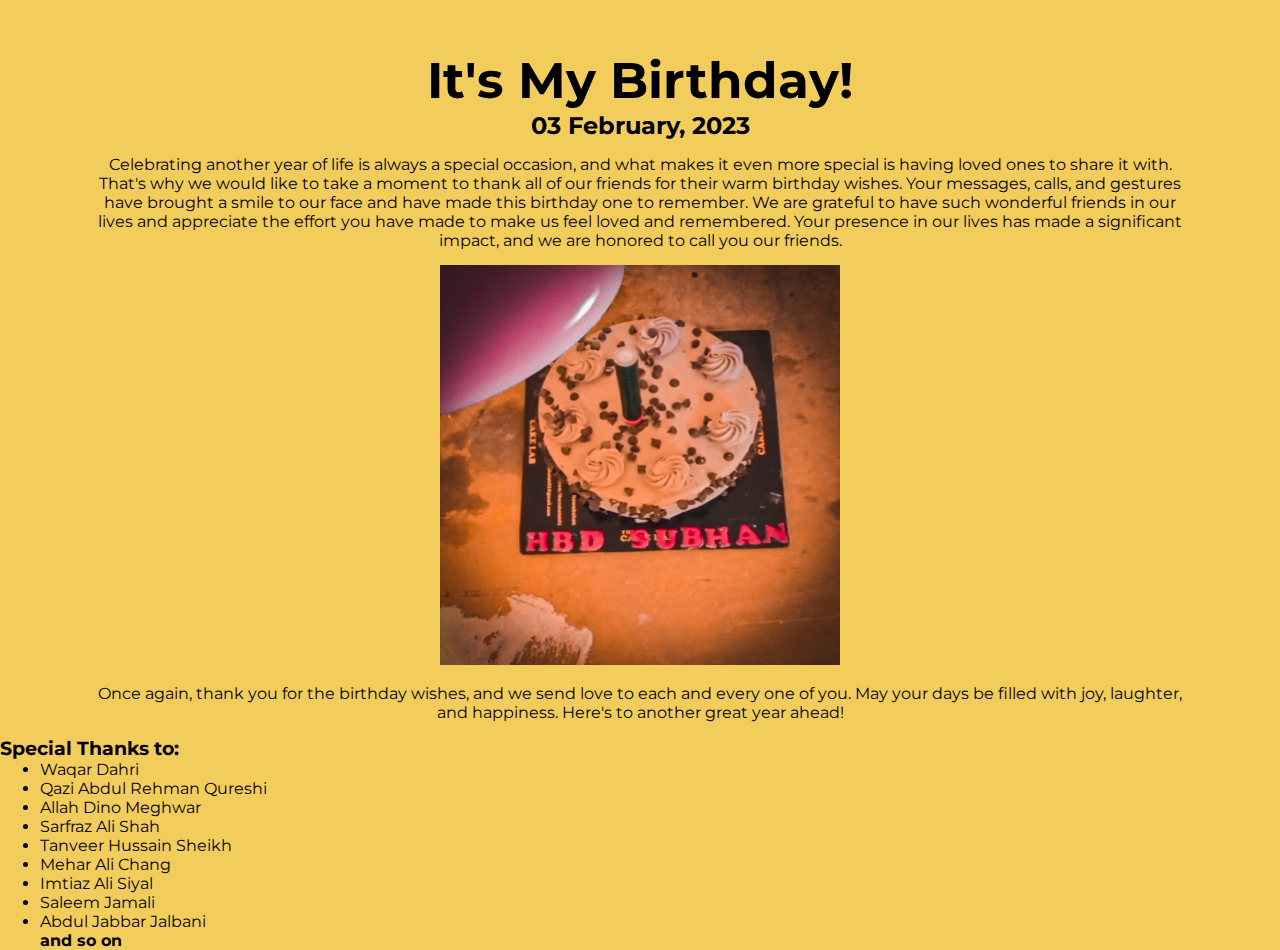
<file: index.html>
<!DOCTYPE html>
<html lang="en">
<head>
    <meta charset="UTF-8">
    <meta http-equiv="X-UA-Compatible" content="IE=edge">
    <meta name="viewport" content="width=device-width, initial-scale=1.0">
    <title>It's my Birthday</title>
    <link rel="stylesheet" href="style.css">
    <link rel="preconnect" href="https://fonts.googleapis.com">

    <!-- Google Fonts -->

    <link rel="preconnect" href="https://fonts.gstatic.com" crossorigin>
    <link href="https://fonts.googleapis.com/css2?family=Montserrat&display=swap" rel="stylesheet">

</head>
<body>

    <div class="container">
        <h1>It's My Birthday!</h1>
        <h2>03 February, 2023</h2>
        <p>Celebrating another year of life is always a special occasion, and what makes it even more special is having loved ones to share it with. That's why we would like to take a moment to thank all of our friends for their warm birthday wishes. Your messages, calls, and gestures have brought a smile to our face and have made this birthday one to remember. We are grateful to have such wonderful friends in our lives and appreciate the effort you have made to make us feel loved and remembered. Your presence in our lives has made a significant impact, and we are honored to call you our friends.</p>
        <img src="images/cakeuni.jpg" alt="Birthday Present" style="width:400px; height:400px;">
        <p>Once again, thank you for the birthday wishes, and we send love to each and every one of you. May your days be filled with joy, laughter, and happiness. Here's to another great year ahead!</p>
    </div>

    <div class="specialthanks">
        <h3>Special Thanks to:</h3>
        <ul>
            <li>Waqar Dahri</li>
            <li>Qazi Abdul Rehman Qureshi</li>
            <li>Allah Dino Meghwar</li>
            <li>Sarfraz Ali Shah</li>
            <li>Tanveer Hussain Sheikh</li>
            <li>Mehar Ali Chang</li>
            <li>Imtiaz Ali Siyal</li>
            <li>Saleem Jamali</li>
            <li>Abdul Jabbar Jalbani</li>
            <span>and so on</span>
        </ul>
    </div>
      
    
</body>
</html>
</file>
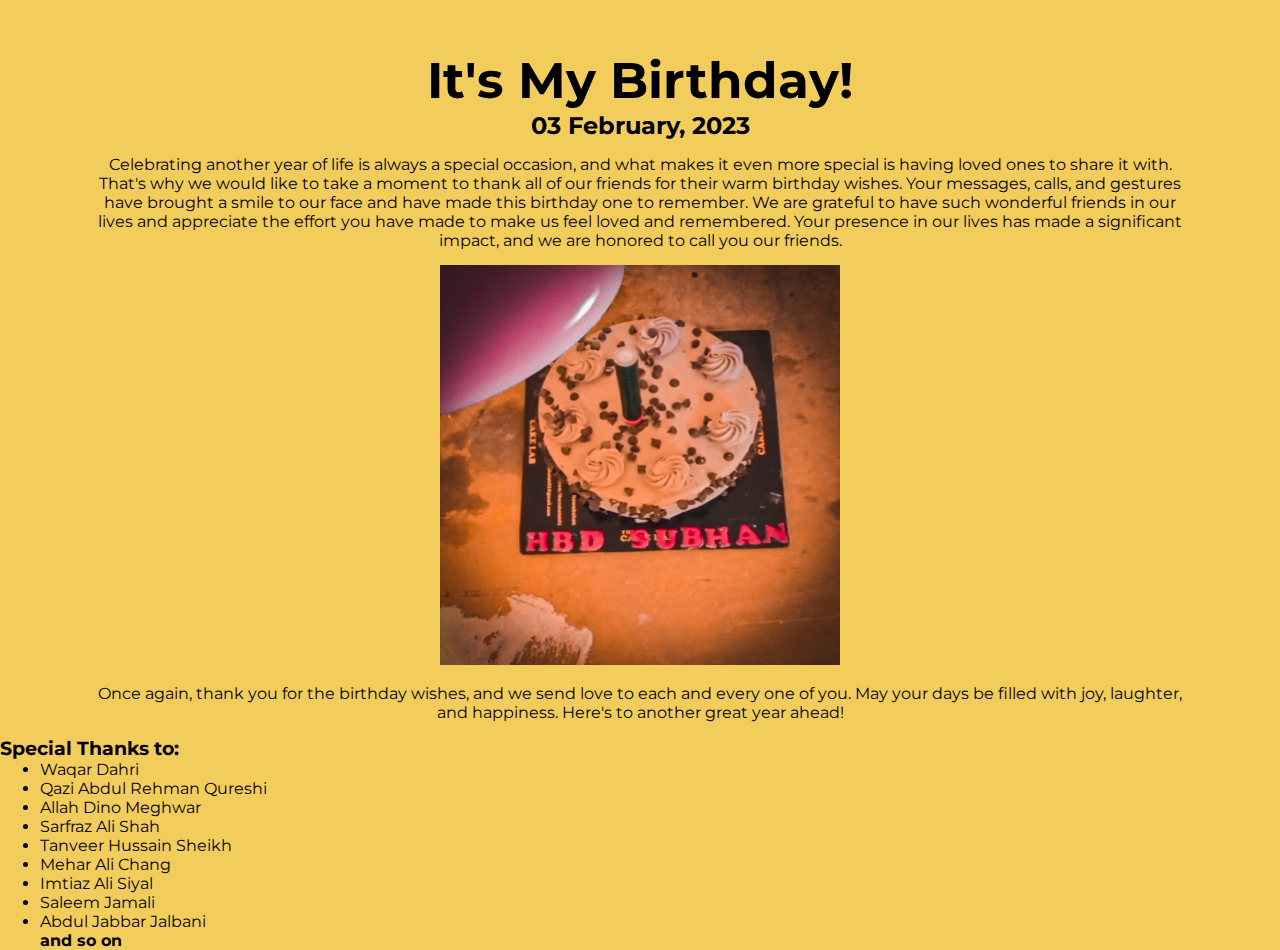
<file: its-my-birthday.html>
<!DOCTYPE html>
<html lang="en">
<head>
    <meta charset="UTF-8">
    <meta http-equiv="X-UA-Compatible" content="IE=edge">
    <meta name="viewport" content="width=device-width, initial-scale=1.0">
    <title>It's my Birthday</title>
    <link rel="stylesheet" href="style.css">
    <link rel="preconnect" href="https://fonts.googleapis.com">

    <!-- Google Fonts -->

    <link rel="preconnect" href="https://fonts.gstatic.com" crossorigin>
    <link href="https://fonts.googleapis.com/css2?family=Montserrat&display=swap" rel="stylesheet">

</head>
<body>

    <div class="container">
        <h1>It's My Birthday!</h1>
        <h2>03 February, 2023</h2>
        <p>Celebrating another year of life is always a special occasion, and what makes it even more special is having loved ones to share it with. That's why we would like to take a moment to thank all of our friends for their warm birthday wishes. Your messages, calls, and gestures have brought a smile to our face and have made this birthday one to remember. We are grateful to have such wonderful friends in our lives and appreciate the effort you have made to make us feel loved and remembered. Your presence in our lives has made a significant impact, and we are honored to call you our friends.</p>
        <img src="images/cakeuni.jpg" alt="Birthday Present" style="width:400px; height:400px;">
        <p>Once again, thank you for the birthday wishes, and we send love to each and every one of you. May your days be filled with joy, laughter, and happiness. Here's to another great year ahead!</p>
    </div>

    <div class="specialthanks">
        <h3>Special Thanks to:</h3>
        <ul>
            <li>Waqar Dahri</li>
            <li>Qazi Abdul Rehman Qureshi</li>
            <li>Allah Dino Meghwar</li>
            <li>Sarfraz Ali Shah</li>
            <li>Tanveer Hussain Sheikh</li>
            <li>Mehar Ali Chang</li>
            <li>Imtiaz Ali Siyal</li>
            <li>Saleem Jamali</li>
            <li>Abdul Jabbar Jalbani</li>
            <span>and so on</span>
        </ul>
    </div>
      
    
</body>
</html>
</file>
<file: style.css>
* {
    margin: 0;
}

body {
    background-color: #F2CD5C;
    margin: 0;
    font-family: montserrat;
}

h1 {
    margin-top: 50px;
    font-weight: bold;
    font-size: 50px;
}

p {
    padding: 15px 0;
}

span {
    font-weight: bold;
}

.container {
    width: 85%;
    margin: auto;
    text-align: center;
}
</file>
